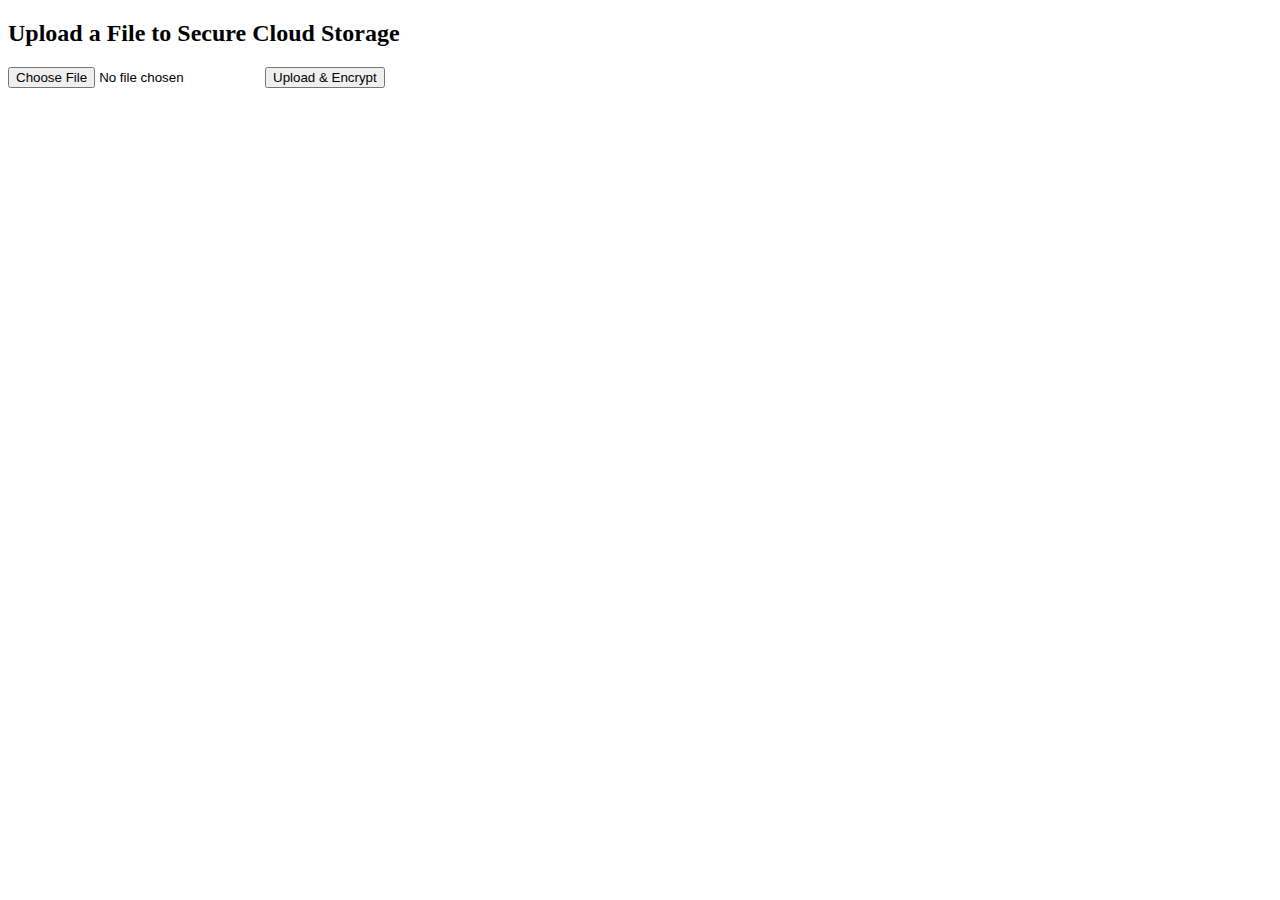
<file: Cloud Computing/Lab/Mini Project/templates/index.html>
<!DOCTYPE html>
<html>
<head>
    <title>Secure File Upload</title>
</head>
<body>
    <h2>Upload a File to Secure Cloud Storage</h2>
    <form action="/upload" method="POST" enctype="multipart/form-data">
        <input type="file" name="file" required>
        <button type="submit">Upload & Encrypt</button>
    </form>
</body>
</html>
</file>
